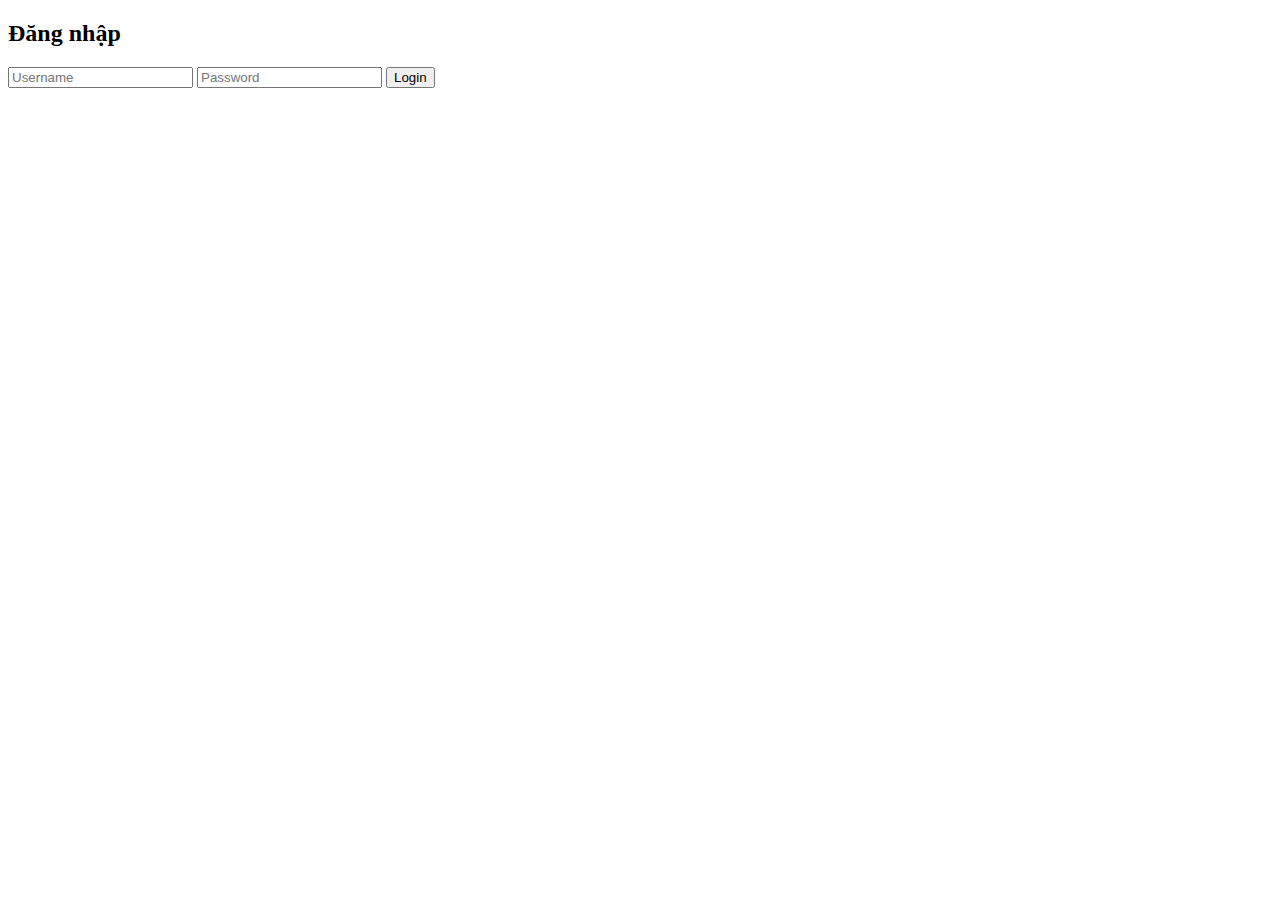
<file: login.html>
<!DOCTYPE html>
<html>
<head>
  <title>Login</title>
</head>
<body>
  <h2>Đăng nhập</h2>

  <input type="text" id="username" placeholder="Username">
  <input type="password" id="password" placeholder="Password">
  <button onclick="login()">Login</button>

  <script>
    function login() {
      const user = document.getElementById("username").value;
      const pass = document.getElementById("password").value;

      if (user === "admin" && pass === "123456") {
        localStorage.setItem("loggedIn", "true");
        window.location.href = "index.html";
      } else {
        alert("Sai tài khoản hoặc mật khẩu");
      }
    }
  </script>
</body>
</html>
</file>
